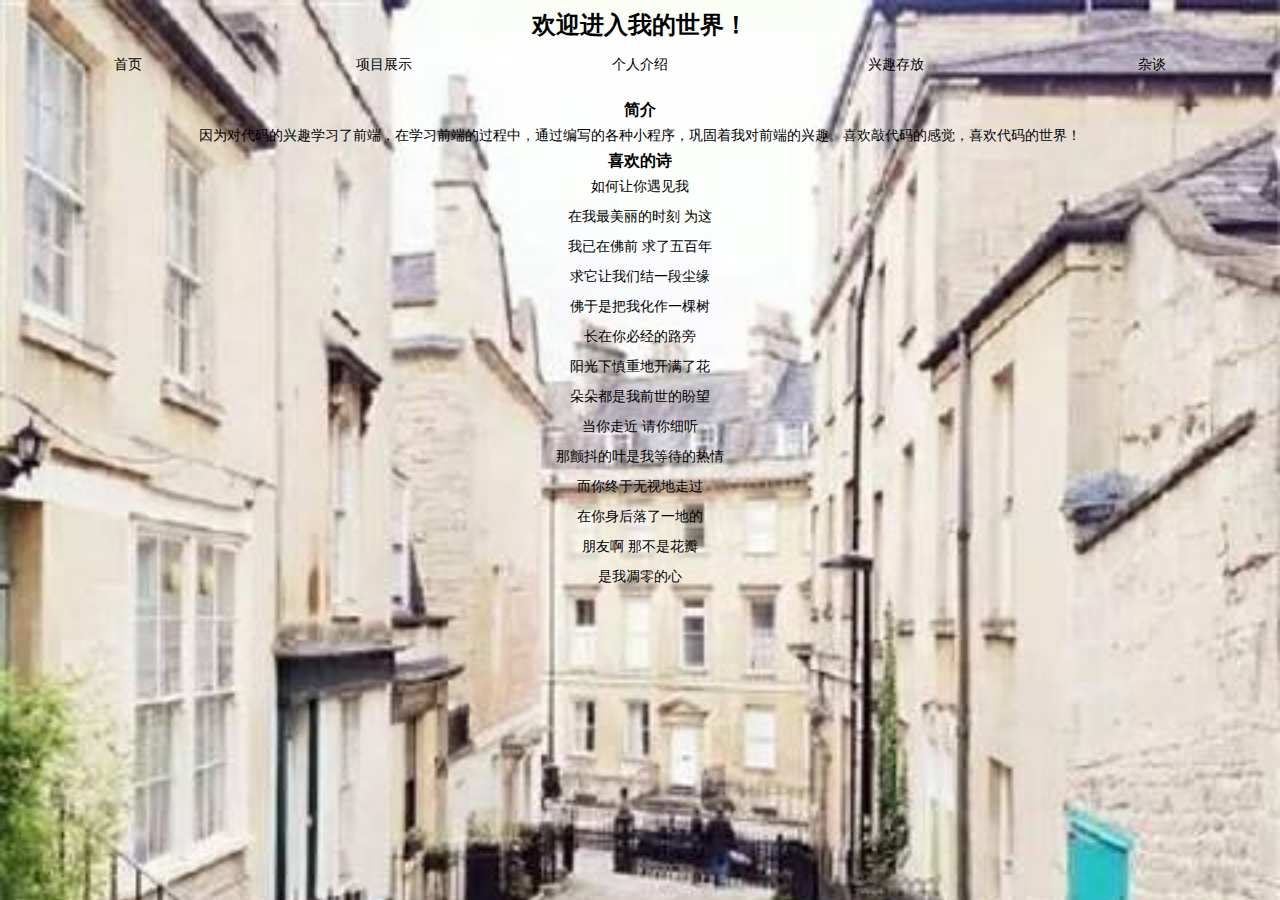
<file: index.html>
<!DOCTYPE html>
<html lang="en">
<head>
	<meta charset="UTF-8">
	<meta name="viewport" content="width=device-width, user-scalable=no, initial-scale=1.0, maximum-scale=1.0, minimum-scale=1.0">
	<title>首页</title>
	<link rel="stylesheet" href="css/index.css">
</head>
<body>
	<div class="wrap">
		<header class="header">
			<h1>欢迎进入我的世界！</h1>
			<nav class="nav">
				<li><a href="#">首页</a></li>
				<li><a href="view/pro_page.html">项目展示</a></li>
				<li><a href="view/person.html">个人介绍</a></li>
				<li><a href="view/hobby.html">兴趣存放</a></li>
				<li><a href="view/more.html">杂谈</a></li>
			</nav>	
		</header>
		<main class="main">
			<section class="pro">
				<h2>简介</h2>
				<p>因为对代码的兴趣学习了前端，在学习前端的过程中，通过编写的各种小程序，巩固着我对前端的兴趣。喜欢敲代码的感觉，喜欢代码的世界！</p>
			</section>
			<section class="hobby">
				<h2>喜欢的诗</h2>
				<p>如何让你遇见我<br/>

				在我最美丽的时刻 为这<br/>

				我已在佛前 求了五百年<br/>

				求它让我们结一段尘缘<br/>

				佛于是把我化作一棵树<br/>

				长在你必经的路旁<br/>

				阳光下慎重地开满了花<br/>

				朵朵都是我前世的盼望<br/>

				当你走近 请你细听<br/>

				那颤抖的叶是我等待的热情<br/>

				而你终于无视地走过<br/>

				在你身后落了一地的<br/>

				朋友啊 那不是花瓣<br/>

				是我凋零的心</p>
			</section>
		</main>
	</div>
</body>
</html>
</file>
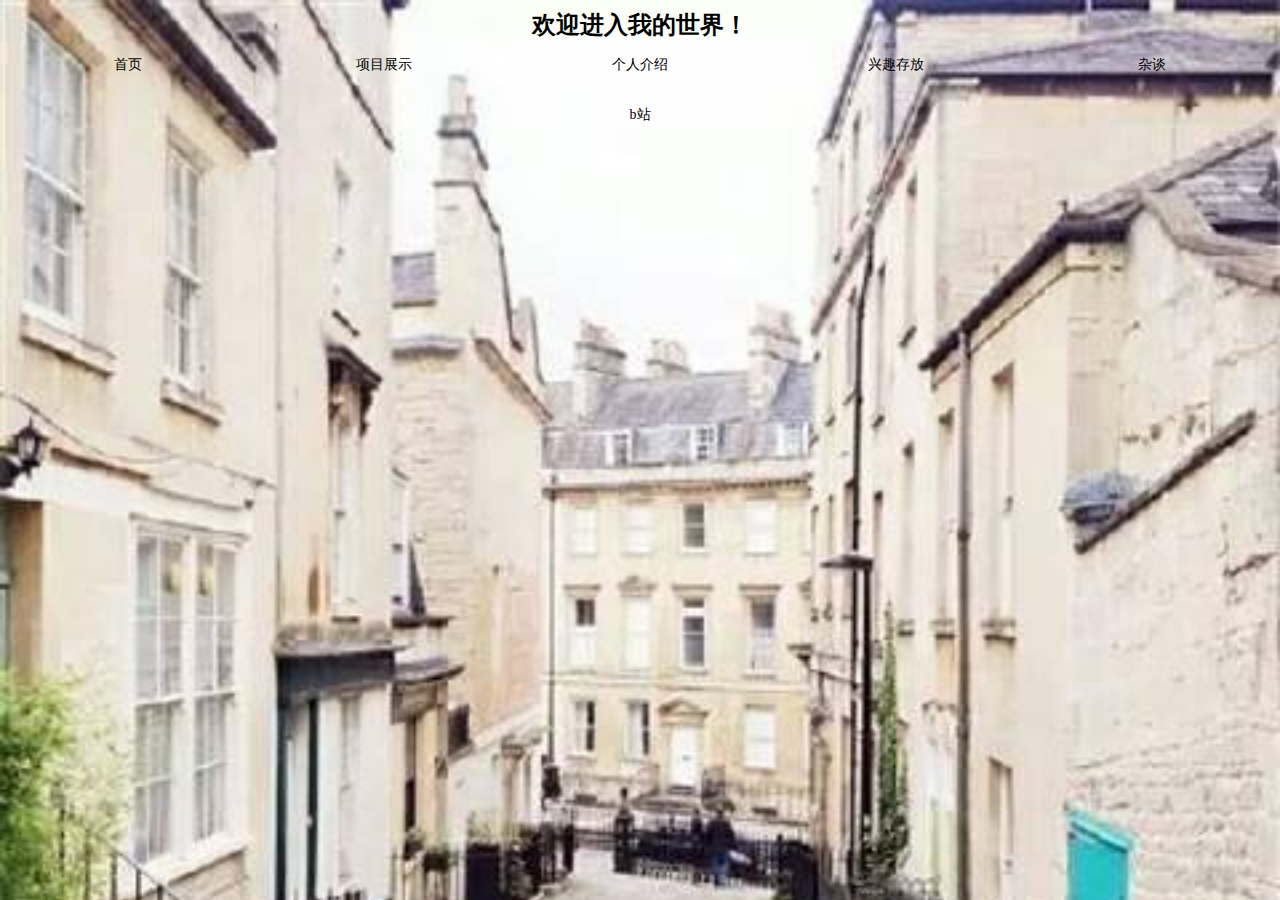
<file: view/hobby.html>
<!DOCTYPE html>
<html lang="en">
<head>
	<meta charset="UTF-8">
	<meta name="viewport" content="width=device-width, user-scalable=no, initial-scale=1.0, maximum-scale=1.0, minimum-scale=1.0">
	<title>爱好存放</title>
	<link rel="stylesheet" href="../css/index.css">
</head>
<body>
	<div class="wrap">
		<header class="header">
			<h1>欢迎进入我的世界！</h1>
			<nav class="nav">
				<li><a href="#">首页</a></li>
				<li><a href="view/pro_page.html">项目展示</a></li>
				<li><a href="view/person.html">个人介绍</a></li>
				<li><a href="view/hobby.html">兴趣存放</a></li>
				<li><a href="view/more.html">杂谈</a></li>
			</nav>	
		</header>
		<main class="main">
			<p><a href="https://guoxu0824.github.io/bilibili/">b站</a></p>
		</main>
	</div>
</body>
</html>
</file>
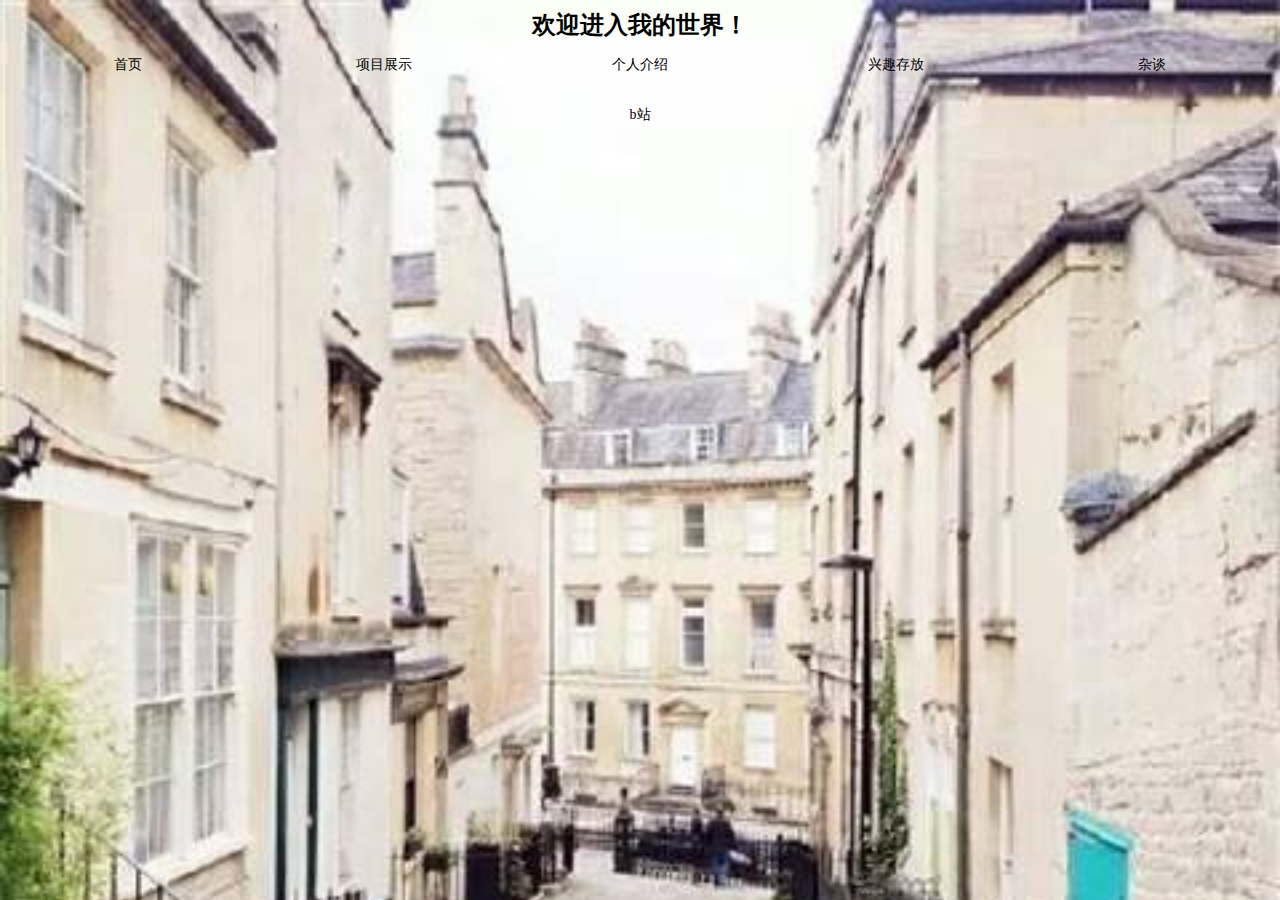
<file: view/person.html>
<!DOCTYPE html>
<html lang="en">
<head>
	<meta charset="UTF-8">
	<meta name="viewport" content="width=device-width, user-scalable=no, initial-scale=1.0, maximum-scale=1.0, minimum-scale=1.0">
	<title>个人介绍</title>
	<link rel="stylesheet" href="../css/index.css">
</head>
<body>
	<div class="wrap">
		<header class="header">
			<h1>欢迎进入我的世界！</h1>
			<nav class="nav">
				<li><a href="#">首页</a></li>
				<li><a href="view/pro_page.html">项目展示</a></li>
				<li><a href="view/person.html">个人介绍</a></li>
				<li><a href="view/hobby.html">兴趣存放</a></li>
				<li><a href="view/more.html">杂谈</a></li>
			</nav>	
		</header>
		<main class="main">
			<p><a href="https://guoxu0824.github.io/bilibili/">b站</a></p>
		</main>
	</div>
</body>
</html>
</file>
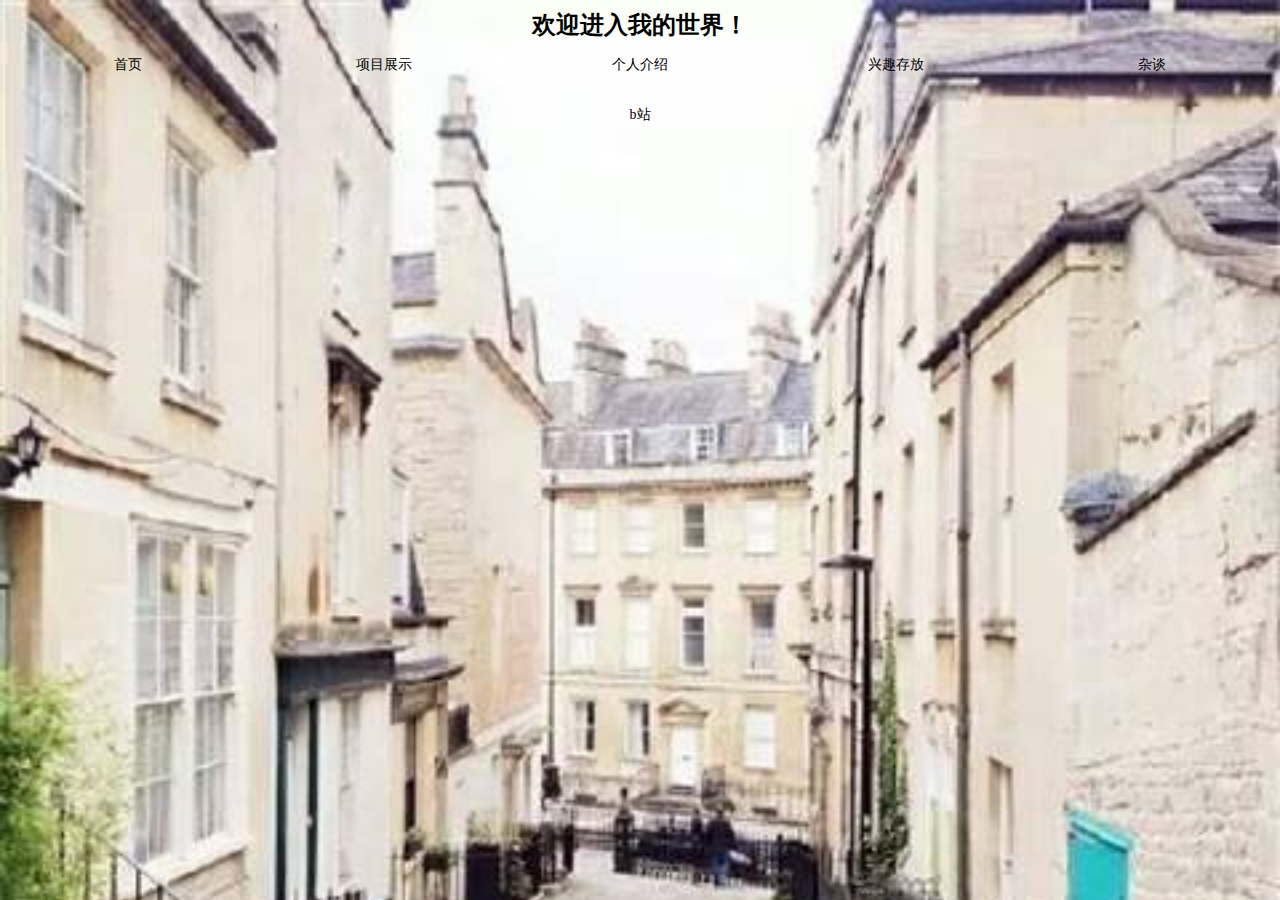
<file: view/pro_page.html>
<!DOCTYPE html>
<html lang="en">
<head>
	<meta charset="UTF-8">
	<meta name="viewport" content="width=device-width, user-scalable=no, initial-scale=1.0, maximum-scale=1.0, minimum-scale=1.0">
	<title>项目页</title>
	<link rel="stylesheet" href="../css/index.css">
</head>
<body>
	<div class="wrap">
		<header class="header">
			<h1>欢迎进入我的世界！</h1>
			<nav class="nav">
				<li><a href="#">首页</a></li>
				<li><a href="view/pro_page.html">项目展示</a></li>
				<li><a href="view/person.html">个人介绍</a></li>
				<li><a href="view/hobby.html">兴趣存放</a></li>
				<li><a href="view/more.html">杂谈</a></li>
			</nav>	
		</header>
		<main class="main">
			<p><a href="https://guoxu0824.github.io/bilibili/">b站</a></p>
		</main>
	</div>
</body>
</html>
</file>
<file: css/index.css>
*{
	margin:0;
	padding:0;
}
html{
	font-size:100px;
}
html,body{
	width:100%;
	height:100%;
	background:url("../img/3.jpg");
	background-size:cover;
}
ul,li{
	list-style:none;
	color:black;
	font-size:0.14rem;
}
.header{
	width:100%;
}
a{
	text-decoration: none;
	color:black;
}
p{
	font-size:0.14rem;
	line-height:0.3rem;
	text-align:center;
}
.header h1{
	width:100%;
	height:0.5rem;
	line-height:0.5rem;
	text-align:center;
	font-size:0.24rem;
}
h2{
	font-size:0.16rem;
	text-align:center;
	width:100%;
}
.header .nav{
	width:100%;
	height:0.3rem;
	line-height:0.3rem;
	display:-webkit-box;
}
.header .nav li{
	width:0;
	-webkit-box-flex:1;
	text-align:center;
}
.main{
	width:100%;
	height:4rem;
	padding:0 0.1rem;
	box-sizing:border-box;
	margin-top:0.2rem;
}
</file>
